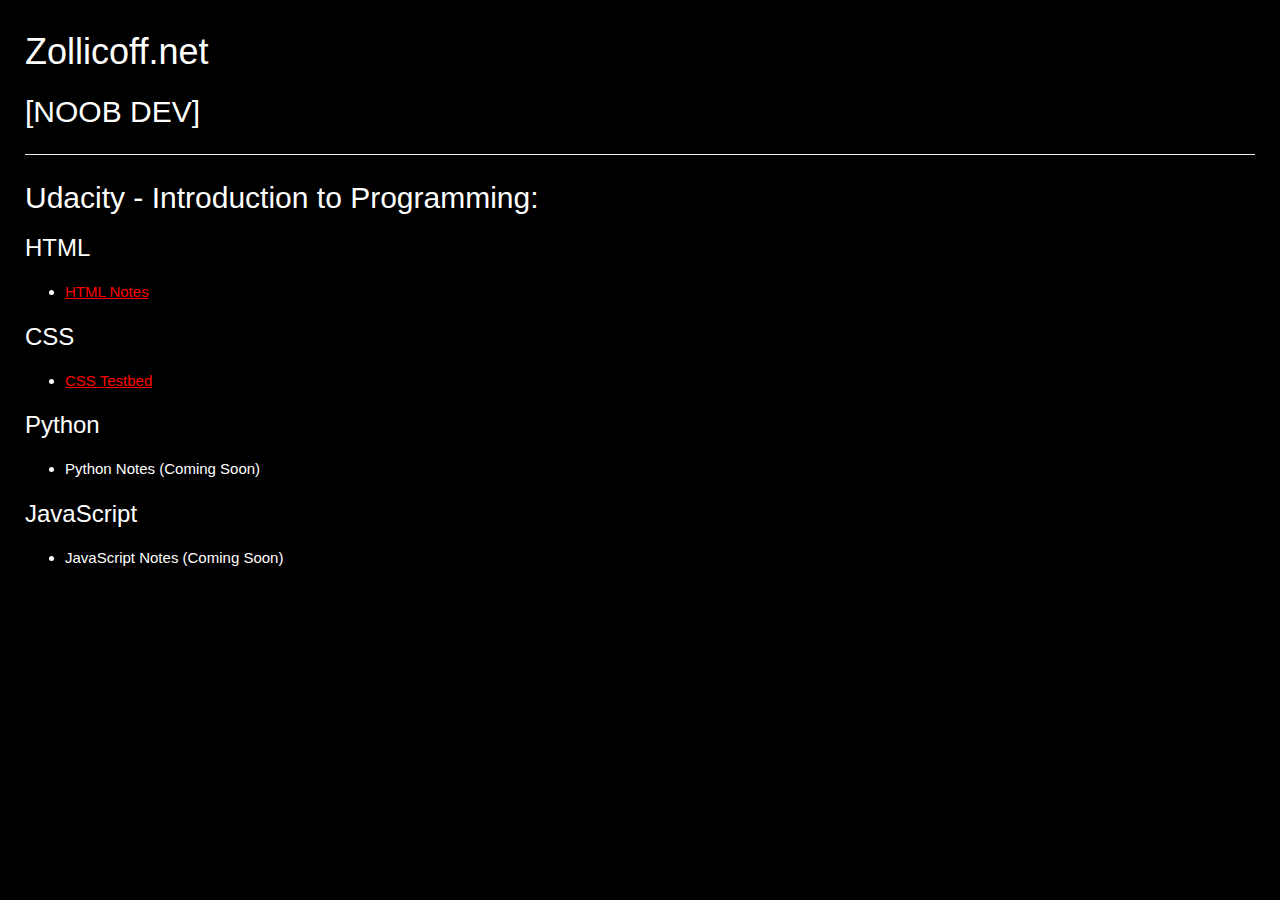
<file: zollicoff.net_fix/index.html>
<!DOCTYPE html>
<html lang="en">
<head>
  <title>Zollicoff.net</title>
  <meta name="viewport" content="width=device-width, initial-scale=1">
  <link rel="stylesheet" href="style.css">
  <style>
    body {
      background-color: black;
      color: white;
      margin: 25px;
    }
  </style>
</head>
<body>
  <div>
    <h1>Zollicoff.net</h1>
    <h2>[NOOB DEV]</h2>
    <hr>
    <h2>Udacity - Introduction to Programming:</h2>
    <h3>HTML</h3>
      <ul>
        <li><a href="notes.html">HTML Notes</a></li>
      </ul>
    <h3>CSS</h3>
      <ul>
        <li><a href="css-testbed.html">CSS Testbed</a></li>
      </ul>
    <h3>Python</h3>
      <ul>
        <li>Python Notes (Coming Soon)</li>
      </ul>
    <h3>JavaScript</h3>
      <ul>
        <li>JavaScript Notes (Coming Soon)</li>
      </ul>      
  </div>
</body>
</html>
</file>
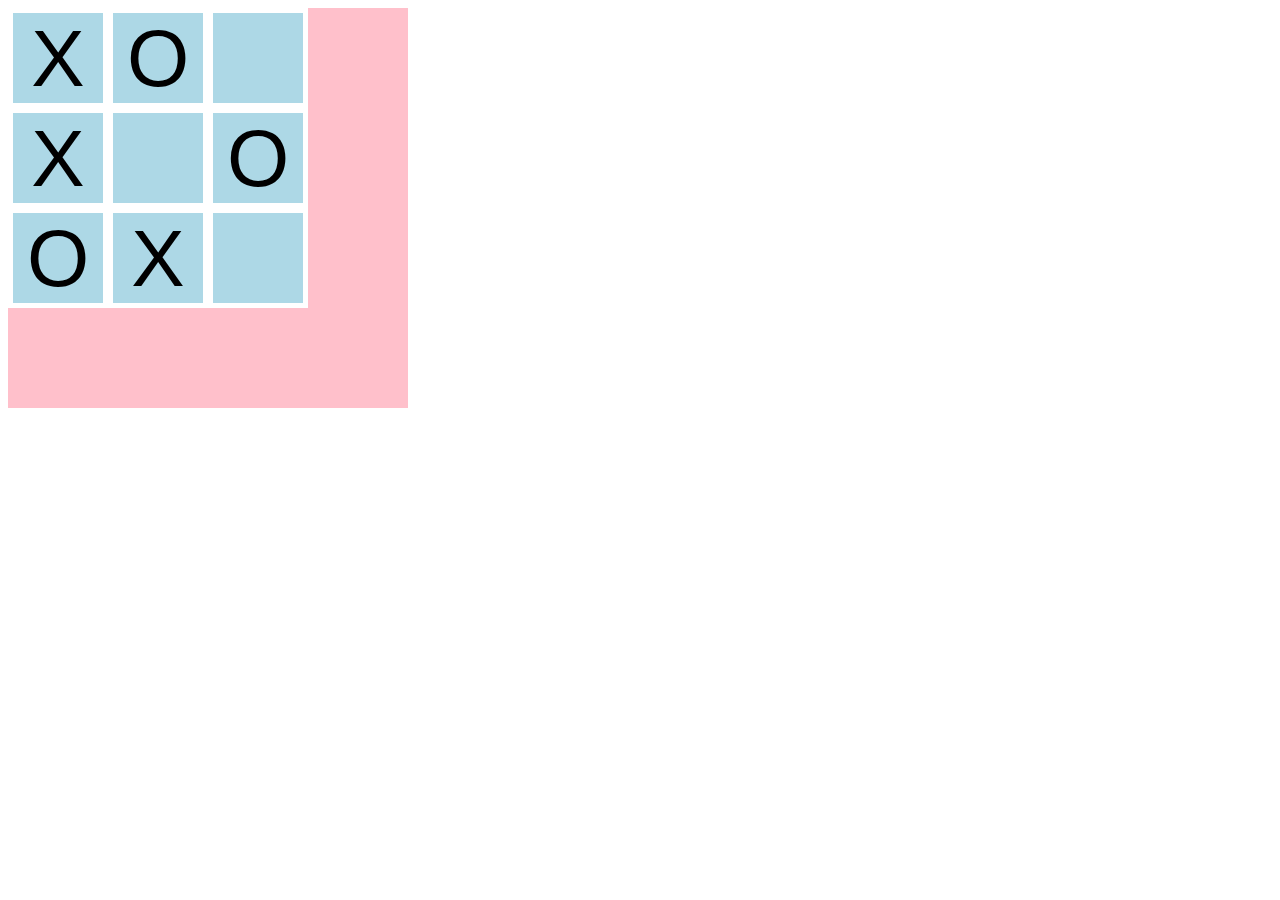
<file: HTML and CSS/Practice Tic Tac Toe/index.html>
<!DOCTYPE html>
<html lang="eng">
  <head>
    <title>HTML / CSS Practice - Tic Tac Toe</title>
    <link rel="stylesheet" href="style.css">
  </head>
  <body>
    <div class="snargle">
    <div class="box">
      <li>X</li>
      <li>O</li>
      <li></li>
      <li>X</li>
      <li></li>
      <li>O</li>
      <li>O</li>
      <li>X</li>
      <li></li>
    </div>
  </div>
  </body>
</html>
</file>
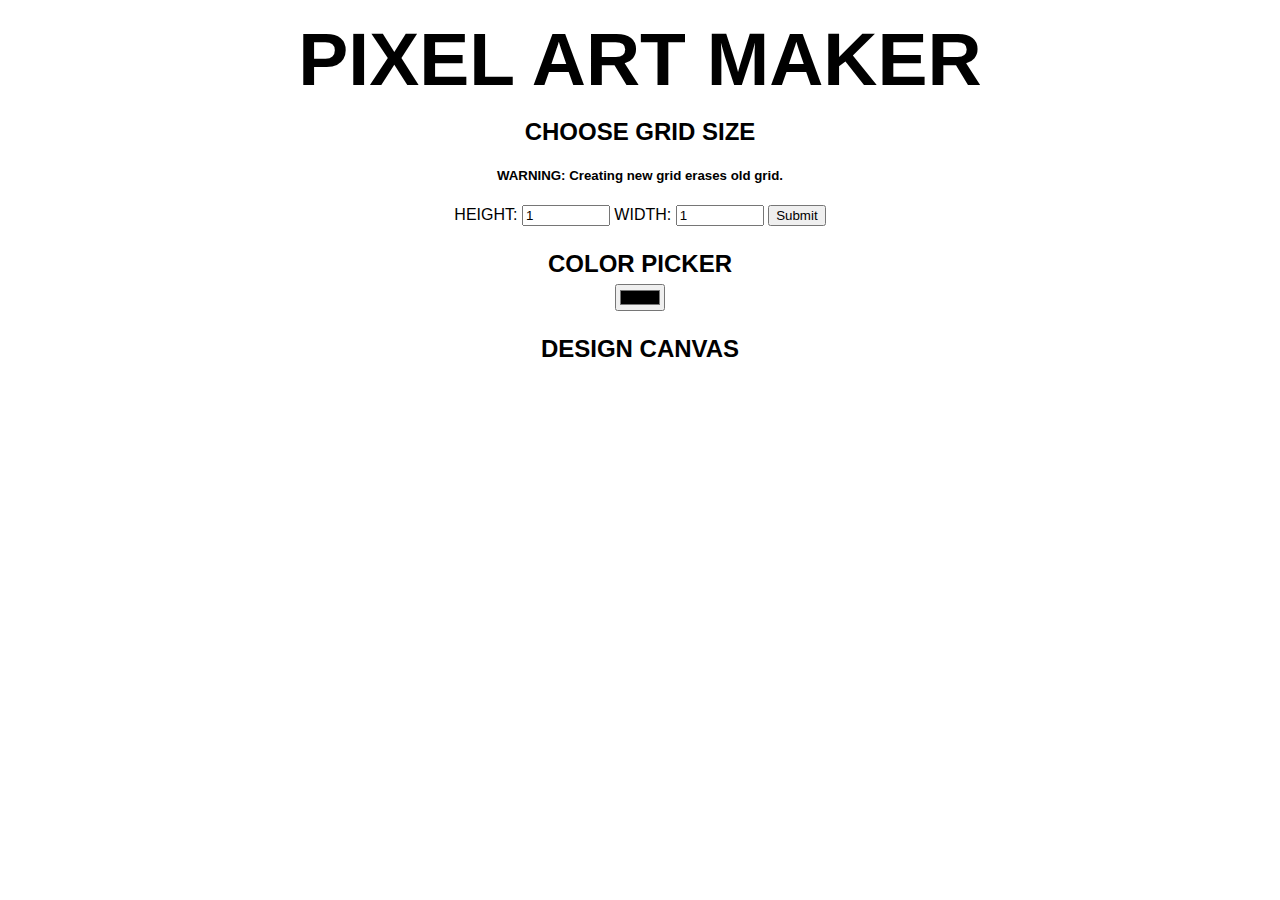
<file: javascript/pixel_art_maker_vs2/index.html>
<!DOCTYPE html>
<html>
<head>
    <title>ZOLLICOFF: PIXEL ART MAKER</title>
    <link rel="stylesheet" href="https://fonts.googleapis.com/css?family=Tangerine|Inconsolata|Droid+Sans">
    <link rel="stylesheet" href="styles.css">
</head>
<body>
    <h1>PIXEL ART MAKER</h1>
    <h2>CHOOSE GRID SIZE</h2>
    <h5>WARNING: Creating new grid erases old grid.</h5>
    <form id="sizePicker">
        HEIGHT:
        <input type="number" id="inputHeight" name="height" min="1" value="1"> WIDTH:
        <input type="number" id="inputWidth" name="width" min="1" value="1">
        <input type="submit">
    </form>
    <h2>COLOR PICKER</h2>
    <input type="color" id="colorPicker">
    <h2>DESIGN CANVAS</h2>
    <table id="pixelCanvas"></table>
    <script src="designs.js"></script>
</body>
</html>
</file>
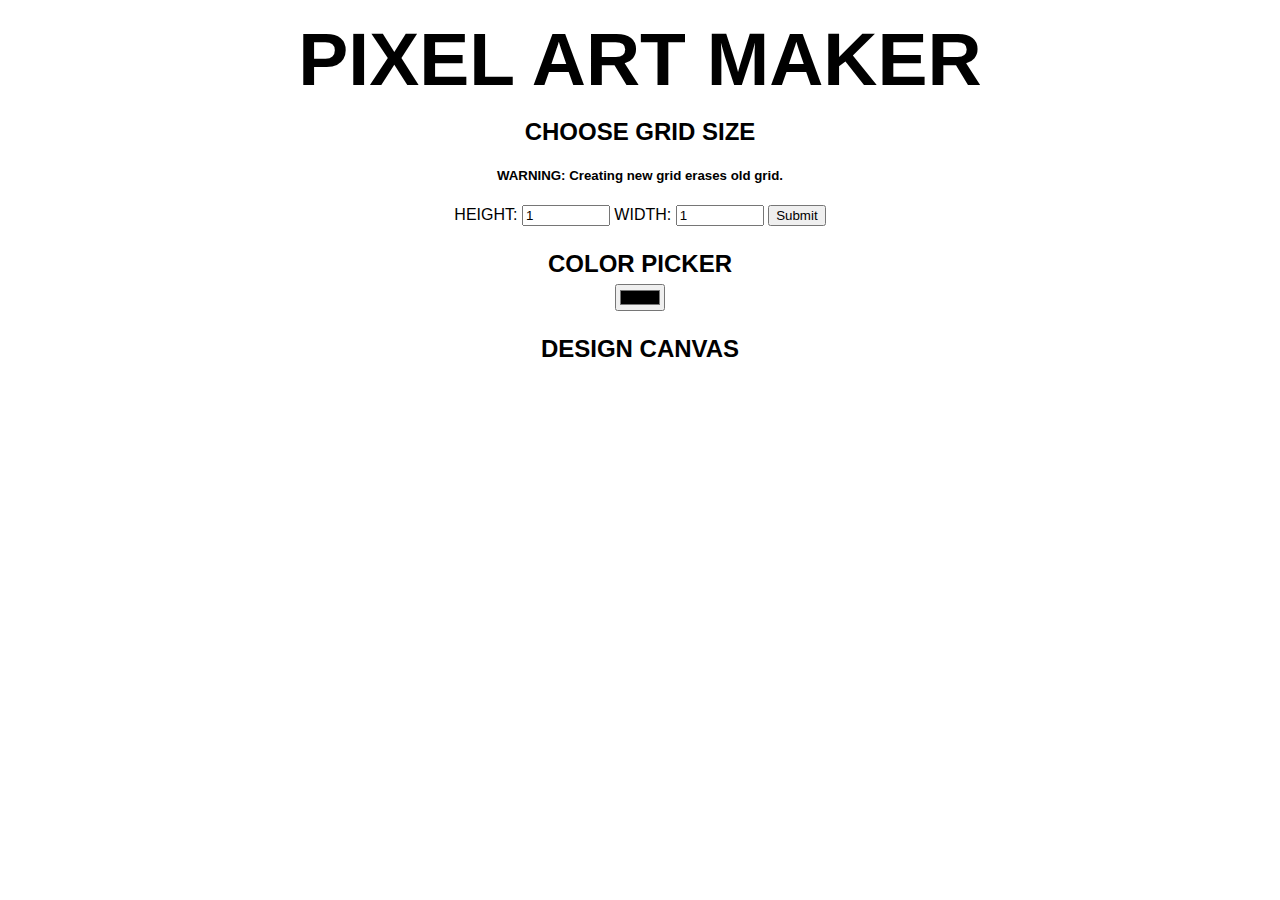
<file: javascript2/pixel_art_maker_vs2/index.html>
<!DOCTYPE html>
<html>
<head>
    <title>ZOLLICOFF: PIXEL ART MAKER</title>
    <link rel="stylesheet" href="https://fonts.googleapis.com/css?family=Tangerine|Inconsolata|Droid+Sans">
    <link rel="stylesheet" href="styles.css">
</head>
<body>
    <h1>PIXEL ART MAKER</h1>
    <h2>CHOOSE GRID SIZE</h2>
    <h5>WARNING: Creating new grid erases old grid.</h5>
    <form id="sizePicker">
        HEIGHT:
        <input type="number" id="inputHeight" name="height" min="1" value="1"> WIDTH:
        <input type="number" id="inputWidth" name="width" min="1" value="1">
        <input type="submit">
    </form>
    <h2>COLOR PICKER</h2>
    <input type="color" id="colorPicker">
    <h2>DESIGN CANVAS</h2>
    <table id="pixelCanvas"></table>
    <script src="designs.js"></script>
</body>
</html>
</file>
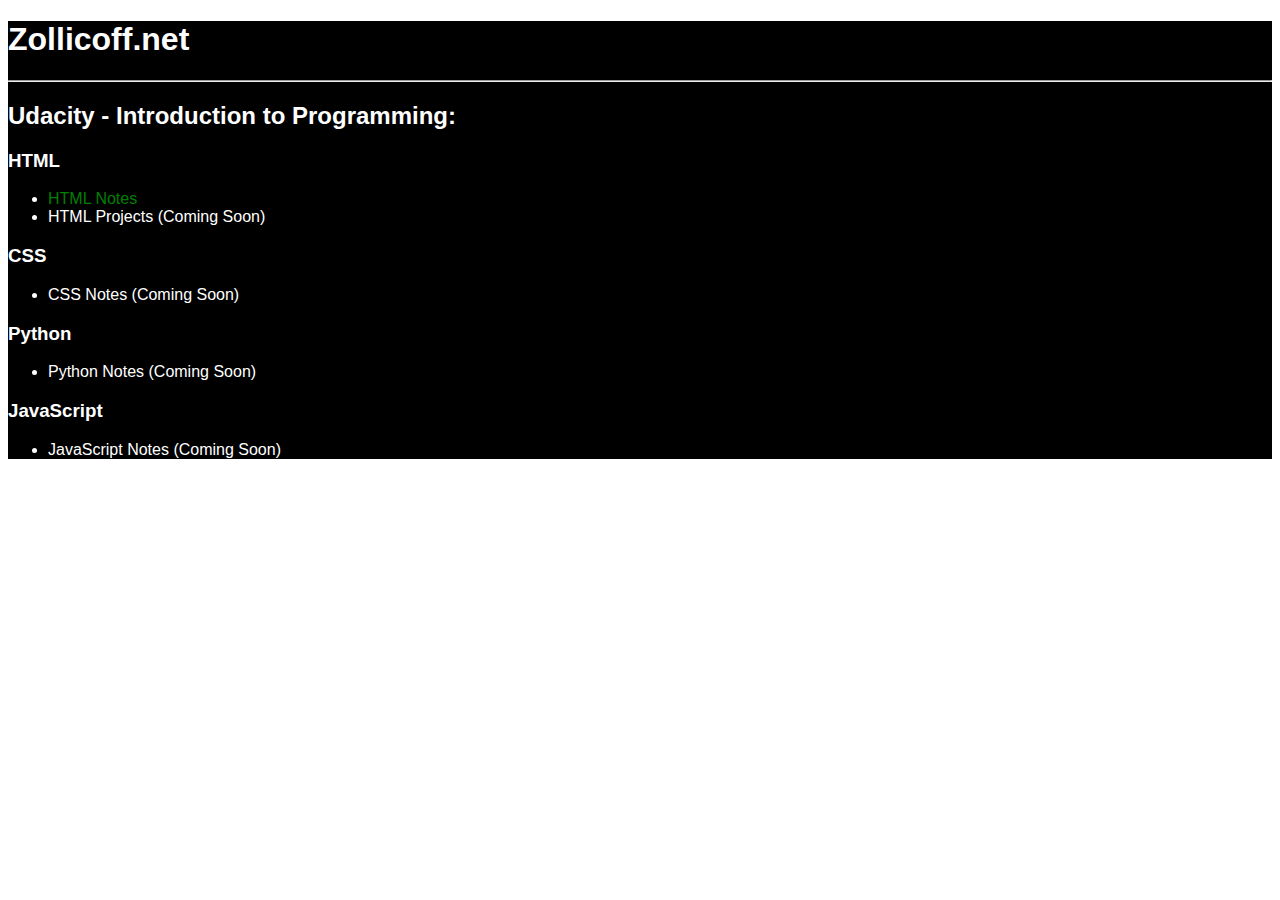
<file: HTML and CSS/HTML Course/zollicoff.net/index.html>
<!DOCTYPE html>
<html>
<head>
<style>
    .DIV1 {
        color: white;
        font-family: Arial, Helvetica, sans-serif;
        background-color: black;
    }
    a:link {
        color: green;
        background-color: transparent;
        text-decoration: none;
    }

    a:visited {
        color: pink;
        background-color: transparent;
        text-decoration: none;
    }

    a:hover {
        color: red;
        background-color: transparent;
        text-decoration: underline;
    }

    a:active {
        color: yellow;
        background-color: transparent;
        text-decoration: underline;
    }
</style>
</head>
<div class=DIV1>
    <h1>Zollicoff.net</h1>
<hr>
    <h2>Udacity - Introduction to Programming:</h2>
    <h3>HTML</h3>
        <ul>
            <li><a href="https://www.zollicoff.net/udacity-intro-to-pro/html-notes/html-notes.html">HTML Notes</a></li>
            <li>HTML Projects (Coming Soon)</li>
        </ul>
    <h3>CSS</h3>
        <ul>
            <li>CSS Notes (Coming Soon)</li>
        </ul>
    <h3>Python</h3>
        <ul>
            <li>Python Notes (Coming Soon)</li>
        </ul>
    <h3>JavaScript</h3>
        <ul>
            <li>JavaScript Notes (Coming Soon)</li>
        </ul>    
    
</div>
</file>
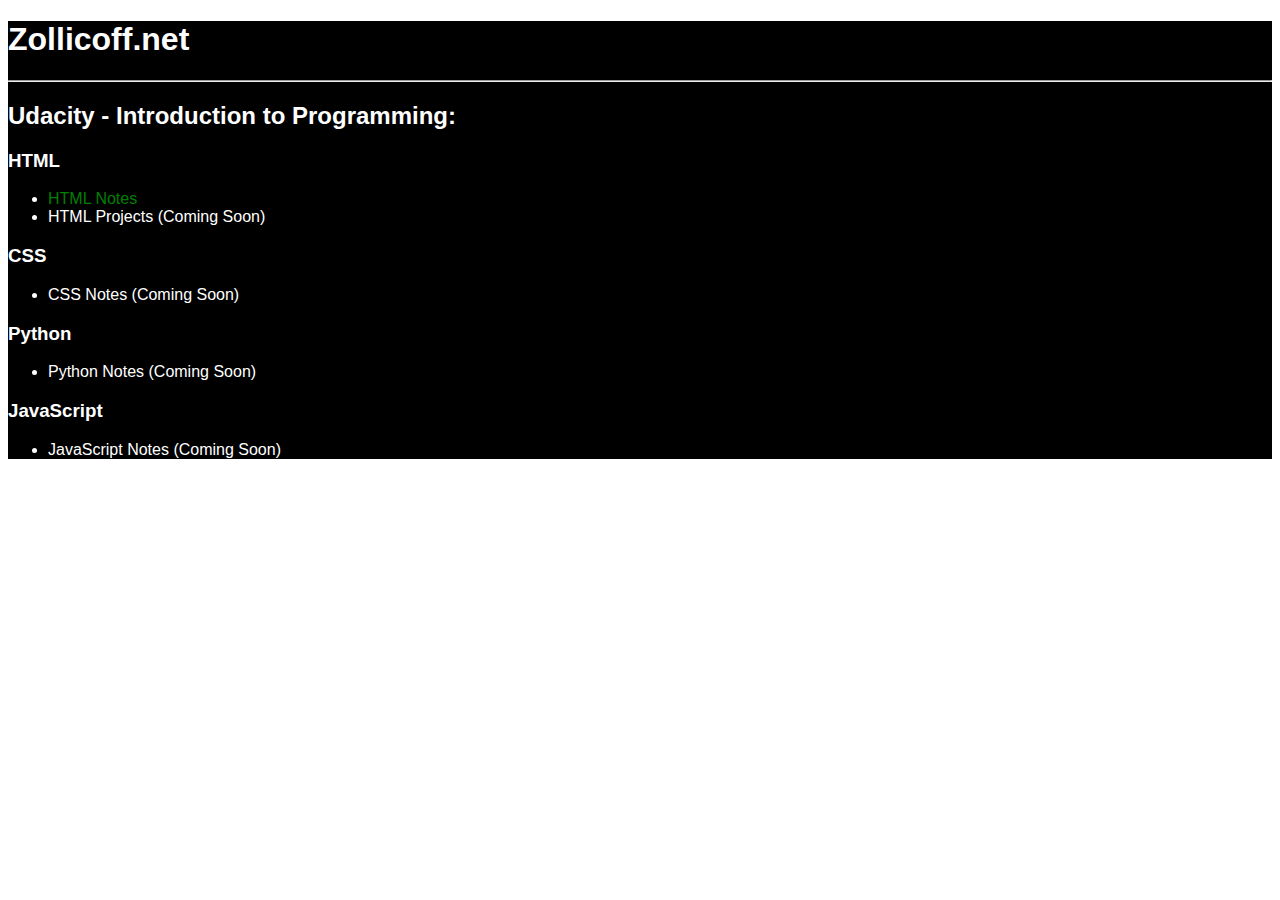
<file: HTML and CSS/HTML/Notes and Website/index.html>
<!DOCTYPE html>
<html>
<head>
<style>
    .DIV1 {
        color: white;
        font-family: Arial, Helvetica, sans-serif;
        background-color: black;
    }
    a:link {
        color: green;
        background-color: transparent;
        text-decoration: none;
    }

    a:visited {
        color: pink;
        background-color: transparent;
        text-decoration: none;
    }

    a:hover {
        color: red;
        background-color: transparent;
        text-decoration: underline;
    }

    a:active {
        color: yellow;
        background-color: transparent;
        text-decoration: underline;
    }
</style>
</head>
<div class=DIV1>
    <h1>Zollicoff.net</h1>
<hr>
    <h2>Udacity - Introduction to Programming:</h2>
    <h3>HTML</h3>
        <ul>
            <li><a href="https://www.zollicoff.net/html-notes.html">HTML Notes</a></li>
            <li>HTML Projects (Coming Soon)</li>
        </ul>
    <h3>CSS</h3>
        <ul>
            <li>CSS Notes (Coming Soon)</li>
        </ul>
    <h3>Python</h3>
        <ul>
            <li>Python Notes (Coming Soon)</li>
        </ul>
    <h3>JavaScript</h3>
        <ul>
            <li>JavaScript Notes (Coming Soon)</li>
        </ul>    
    
</div>
</file>
<file: HTML and CSS/Practice Tic Tac Toe/style.css>
.snargle {
  width: 400px;
  height: 400px;
  background-color: pink;
  padding: 
}
.box {
  width: 300px;
  height: 300px;
  color: black;
  background-color: pink;
  display: flex;
  flex-wrap: wrap;
  list-style: none;
}
li {
  width: 90px;
  height: 90px;
  border: 5px solid white;
  background-color: lightblue;
  text-align: center;
  vertical-align: middle;
  font-family: Arial, Helvetica, sans-serif;
  font-size: 80px
}
</file>
<file: javascript/pixel_art_maker_vs2/styles.css>
body {
  font-family: Arial, Helvetica, sans-serif;
  text-align: center;
}
h1 {
  font-family: Arial, Helvetica, sans-serif;
  font-size: 75px;
  margin: 0.21em;
}
h2 {
  font-family: Arial, Helvetica, sans-serif;
  margin: 1em 0 0.25em;
}
h2:first-of-type {
  margin-top: 0.5em;
}
table,
tr,
td {
  border: 1px solid black;
}
table {
  border-collapse: collapse;
  margin: 0 auto;
}
tr {
  height: 21px;
}
td {
  width: 21px;
}
input[type="number"] {
  width: 6em;
}
</file>
<file: javascript2/pixel_art_maker_vs2/styles.css>
body {
  font-family: Arial, Helvetica, sans-serif;
  text-align: center;
}
h1 {
  font-family: Arial, Helvetica, sans-serif;
  font-size: 75px;
  margin: 0.21em;
}
h2 {
  font-family: Arial, Helvetica, sans-serif;
  margin: 1em 0 0.25em;
}
h2:first-of-type {
  margin-top: 0.5em;
}
table,
tr,
td {
  border: 1px solid black;
}
table {
  border-collapse: collapse;
  margin: 0 auto;
}
tr {
  height: 21px;
}
td {
  width: 21px;
}
input[type="number"] {
  width: 6em;
}
</file>
<file: zollicoff.net_fix/style.css>
/* W3.CSS 4.15 December 2020 by Jan Egil and Borge Refsnes */
html{box-sizing:border-box}*,*:before,*:after{box-sizing:inherit}
/* Extract from normalize.css by Nicolas Gallagher and Jonathan Neal git.io/normalize */
html{-ms-text-size-adjust:100%;-webkit-text-size-adjust:100%}body{margin:0}
article,aside,details,figcaption,figure,footer,header,main,menu,nav,section{display:block}summary{display:list-item}
audio,canvas,progress,video{display:inline-block}progress{vertical-align:baseline}
audio:not([controls]){display:none;height:0}[hidden],template{display:none}
a{background-color:transparent}a:link{color: red;}a:visited{color: green;}a:hover{color: hotpink;}a:active{color: blue;}
abbr[title]{border-bottom:none;text-decoration:underline;text-decoration:underline dotted}
b,strong{font-weight:bolder}dfn{font-style:italic}mark{background:#ff0;color:#000}
small{font-size:80%}sub,sup{font-size:75%;line-height:0;position:relative;vertical-align:baseline}
sub{bottom:-0.25em}sup{top:-0.5em}figure{margin:1em 40px}img{border-style:none}
code,kbd,pre,samp{font-family:monospace,monospace;font-size:1em}hr{box-sizing:content-box;height:0;overflow:visible}
button,input,select,textarea,optgroup{font:inherit;margin:0}optgroup{font-weight:bold}
button,input{overflow:visible}button,select{text-transform:none}
button,[type=button],[type=reset],[type=submit]{-webkit-appearance:button}
button::-moz-focus-inner,[type=button]::-moz-focus-inner,[type=reset]::-moz-focus-inner,[type=submit]::-moz-focus-inner{border-style:none;padding:0}
button:-moz-focusring,[type=button]:-moz-focusring,[type=reset]:-moz-focusring,[type=submit]:-moz-focusring{outline:1px dotted ButtonText}
fieldset{border:1px solid #c0c0c0;margin:0 2px;padding:.35em .625em .75em}
legend{color:inherit;display:table;max-width:100%;padding:0;white-space:normal}textarea{overflow:auto}
[type=checkbox],[type=radio]{padding:0}
[type=number]::-webkit-inner-spin-button,[type=number]::-webkit-outer-spin-button{height:auto}
[type=search]{-webkit-appearance:textfield;outline-offset:-2px}
[type=search]::-webkit-search-decoration{-webkit-appearance:none}
::-webkit-file-upload-button{-webkit-appearance:button;font:inherit}
/* End extract */
html,body{font-family:Verdana,sans-serif;font-size:15px;line-height:1.5}html{overflow-x:hidden}
h1{font-size:36px}h2{font-size:30px}h3{font-size:24px}h4{font-size:20px}h5{font-size:18px}h6{font-size:16px}
.w3-serif{font-family:serif}.w3-sans-serif{font-family:sans-serif}.w3-cursive{font-family:cursive}.w3-monospace{font-family:monospace}
h1,h2,h3,h4,h5,h6{font-family:"Segoe UI",Arial,sans-serif;font-weight:400;margin:10px 0}.w3-wide{letter-spacing:4px}
hr{border:0;border-top:1px solid #eee;margin:20px 0}
.w3-image{max-width:100%;height:auto}img{vertical-align:middle}a{color:inherit}
.w3-table,.w3-table-all{border-collapse:collapse;border-spacing:0;width:100%;display:table}.w3-table-all{border:1px solid #ccc}
.w3-bordered tr,.w3-table-all tr{border-bottom:1px solid #ddd}.w3-striped tbody tr:nth-child(even){background-color:#f1f1f1}
.w3-table-all tr:nth-child(odd){background-color:#fff}.w3-table-all tr:nth-child(even){background-color:#f1f1f1}
.w3-hoverable tbody tr:hover,.w3-ul.w3-hoverable li:hover{background-color:#ccc}.w3-centered tr th,.w3-centered tr td{text-align:center}
.w3-table td,.w3-table th,.w3-table-all td,.w3-table-all th{padding:8px 8px;display:table-cell;text-align:left;vertical-align:top}
.w3-table th:first-child,.w3-table td:first-child,.w3-table-all th:first-child,.w3-table-all td:first-child{padding-left:16px}
.w3-btn,.w3-button{border:none;display:inline-block;padding:8px 16px;vertical-align:middle;overflow:hidden;text-decoration:none;color:inherit;background-color:inherit;text-align:center;cursor:pointer;white-space:nowrap}
.w3-btn:hover{box-shadow:0 8px 16px 0 rgba(0,0,0,0.2),0 6px 20px 0 rgba(0,0,0,0.19)}
.w3-btn,.w3-button{-webkit-touch-callout:none;-webkit-user-select:none;-khtml-user-select:none;-moz-user-select:none;-ms-user-select:none;user-select:none}   
.w3-disabled,.w3-btn:disabled,.w3-button:disabled{cursor:not-allowed;opacity:0.3}.w3-disabled *,:disabled *{pointer-events:none}
.w3-btn.w3-disabled:hover,.w3-btn:disabled:hover{box-shadow:none}
.w3-badge,.w3-tag{background-color:#000;color:#fff;display:inline-block;padding-left:8px;padding-right:8px;text-align:center}.w3-badge{border-radius:50%}
.w3-ul{list-style-type:none;padding:0;margin:0}.w3-ul li{padding:8px 16px;border-bottom:1px solid #ddd}.w3-ul li:last-child{border-bottom:none}
.w3-tooltip,.w3-display-container{position:relative}.w3-tooltip .w3-text{display:none}.w3-tooltip:hover .w3-text{display:inline-block}
.w3-ripple:active{opacity:0.5}.w3-ripple{transition:opacity 0s}
.w3-input{padding:8px;display:block;border:none;border-bottom:1px solid #ccc;width:100%}
.w3-select{padding:9px 0;width:100%;border:none;border-bottom:1px solid #ccc}
.w3-dropdown-click,.w3-dropdown-hover{position:relative;display:inline-block;cursor:pointer}
.w3-dropdown-hover:hover .w3-dropdown-content{display:block}
.w3-dropdown-hover:first-child,.w3-dropdown-click:hover{background-color:#ccc;color:#000}
.w3-dropdown-hover:hover > .w3-button:first-child,.w3-dropdown-click:hover > .w3-button:first-child{background-color:#ccc;color:#000}
.w3-dropdown-content{cursor:auto;color:#000;background-color:#fff;display:none;position:absolute;min-width:160px;margin:0;padding:0;z-index:1}
.w3-check,.w3-radio{width:24px;height:24px;position:relative;top:6px}
.w3-sidebar{height:100%;width:200px;background-color:#fff;position:fixed!important;z-index:1;overflow:auto}
.w3-bar-block .w3-dropdown-hover,.w3-bar-block .w3-dropdown-click{width:100%}
.w3-bar-block .w3-dropdown-hover .w3-dropdown-content,.w3-bar-block .w3-dropdown-click .w3-dropdown-content{min-width:100%}
.w3-bar-block .w3-dropdown-hover .w3-button,.w3-bar-block .w3-dropdown-click .w3-button{width:100%;text-align:left;padding:8px 16px}
.w3-main,#main{transition:margin-left .4s}
.w3-modal{z-index:3;display:none;padding-top:100px;position:fixed;left:0;top:0;width:100%;height:100%;overflow:auto;background-color:rgb(0,0,0);background-color:rgba(0,0,0,0.4)}
.w3-modal-content{margin:auto;background-color:#fff;position:relative;padding:0;outline:0;width:600px}
.w3-bar{width:100%;overflow:hidden}.w3-center .w3-bar{display:inline-block;width:auto}
.w3-bar .w3-bar-item{padding:8px 16px;float:left;width:auto;border:none;display:block;outline:0}
.w3-bar .w3-dropdown-hover,.w3-bar .w3-dropdown-click{position:static;float:left}
.w3-bar .w3-button{white-space:normal}
.w3-bar-block .w3-bar-item{width:100%;display:block;padding:8px 16px;text-align:left;border:none;white-space:normal;float:none;outline:0}
.w3-bar-block.w3-center .w3-bar-item{text-align:center}.w3-block{display:block;width:100%}
.w3-responsive{display:block;overflow-x:auto}
.w3-container:after,.w3-container:before,.w3-panel:after,.w3-panel:before,.w3-row:after,.w3-row:before,.w3-row-padding:after,.w3-row-padding:before,
.w3-cell-row:before,.w3-cell-row:after,.w3-clear:after,.w3-clear:before,.w3-bar:before,.w3-bar:after{content:"";display:table;clear:both}
.w3-col,.w3-half,.w3-third,.w3-twothird,.w3-threequarter,.w3-quarter{float:left;width:100%}
.w3-col.s1{width:8.33333%}.w3-col.s2{width:16.66666%}.w3-col.s3{width:24.99999%}.w3-col.s4{width:33.33333%}
.w3-col.s5{width:41.66666%}.w3-col.s6{width:49.99999%}.w3-col.s7{width:58.33333%}.w3-col.s8{width:66.66666%}
.w3-col.s9{width:74.99999%}.w3-col.s10{width:83.33333%}.w3-col.s11{width:91.66666%}.w3-col.s12{width:99.99999%}
@media (min-width:601px){.w3-col.m1{width:8.33333%}.w3-col.m2{width:16.66666%}.w3-col.m3,.w3-quarter{width:24.99999%}.w3-col.m4,.w3-third{width:33.33333%}
.w3-col.m5{width:41.66666%}.w3-col.m6,.w3-half{width:49.99999%}.w3-col.m7{width:58.33333%}.w3-col.m8,.w3-twothird{width:66.66666%}
.w3-col.m9,.w3-threequarter{width:74.99999%}.w3-col.m10{width:83.33333%}.w3-col.m11{width:91.66666%}.w3-col.m12{width:99.99999%}}
@media (min-width:993px){.w3-col.l1{width:8.33333%}.w3-col.l2{width:16.66666%}.w3-col.l3{width:24.99999%}.w3-col.l4{width:33.33333%}
.w3-col.l5{width:41.66666%}.w3-col.l6{width:49.99999%}.w3-col.l7{width:58.33333%}.w3-col.l8{width:66.66666%}
.w3-col.l9{width:74.99999%}.w3-col.l10{width:83.33333%}.w3-col.l11{width:91.66666%}.w3-col.l12{width:99.99999%}}
.w3-rest{overflow:hidden}.w3-stretch{margin-left:-16px;margin-right:-16px}
.w3-content,.w3-auto{margin-left:auto;margin-right:auto}.w3-content{max-width:980px}.w3-auto{max-width:1140px}
.w3-cell-row{display:table;width:100%}.w3-cell{display:table-cell}
.w3-cell-top{vertical-align:top}.w3-cell-middle{vertical-align:middle}.w3-cell-bottom{vertical-align:bottom}
.w3-hide{display:none!important}.w3-show-block,.w3-show{display:block!important}.w3-show-inline-block{display:inline-block!important}
@media (max-width:1205px){.w3-auto{max-width:95%}}
@media (max-width:600px){.w3-modal-content{margin:0 10px;width:auto!important}.w3-modal{padding-top:30px}
.w3-dropdown-hover.w3-mobile .w3-dropdown-content,.w3-dropdown-click.w3-mobile .w3-dropdown-content{position:relative}	
.w3-hide-small{display:none!important}.w3-mobile{display:block;width:100%!important}.w3-bar-item.w3-mobile,.w3-dropdown-hover.w3-mobile,.w3-dropdown-click.w3-mobile{text-align:center}
.w3-dropdown-hover.w3-mobile,.w3-dropdown-hover.w3-mobile .w3-btn,.w3-dropdown-hover.w3-mobile .w3-button,.w3-dropdown-click.w3-mobile,.w3-dropdown-click.w3-mobile .w3-btn,.w3-dropdown-click.w3-mobile .w3-button{width:100%}}
@media (max-width:768px){.w3-modal-content{width:500px}.w3-modal{padding-top:50px}}
@media (min-width:993px){.w3-modal-content{width:900px}.w3-hide-large{display:none!important}.w3-sidebar.w3-collapse{display:block!important}}
@media (max-width:992px) and (min-width:601px){.w3-hide-medium{display:none!important}}
@media (max-width:992px){.w3-sidebar.w3-collapse{display:none}.w3-main{margin-left:0!important;margin-right:0!important}.w3-auto{max-width:100%}}
.w3-top,.w3-bottom{position:fixed;width:100%;z-index:1}.w3-top{top:0}.w3-bottom{bottom:0}
.w3-overlay{position:fixed;display:none;width:100%;height:100%;top:0;left:0;right:0;bottom:0;background-color:rgba(0,0,0,0.5);z-index:2}
.w3-display-topleft{position:absolute;left:0;top:0}.w3-display-topright{position:absolute;right:0;top:0}
.w3-display-bottomleft{position:absolute;left:0;bottom:0}.w3-display-bottomright{position:absolute;right:0;bottom:0}
.w3-display-middle{position:absolute;top:50%;left:50%;transform:translate(-50%,-50%);-ms-transform:translate(-50%,-50%)}
.w3-display-left{position:absolute;top:50%;left:0%;transform:translate(0%,-50%);-ms-transform:translate(-0%,-50%)}
.w3-display-right{position:absolute;top:50%;right:0%;transform:translate(0%,-50%);-ms-transform:translate(0%,-50%)}
.w3-display-topmiddle{position:absolute;left:50%;top:0;transform:translate(-50%,0%);-ms-transform:translate(-50%,0%)}
.w3-display-bottommiddle{position:absolute;left:50%;bottom:0;transform:translate(-50%,0%);-ms-transform:translate(-50%,0%)}
.w3-display-container:hover .w3-display-hover{display:block}.w3-display-container:hover span.w3-display-hover{display:inline-block}.w3-display-hover{display:none}
.w3-display-position{position:absolute}
.w3-circle{border-radius:50%}
.w3-round-small{border-radius:2px}.w3-round,.w3-round-medium{border-radius:4px}.w3-round-large{border-radius:8px}.w3-round-xlarge{border-radius:16px}.w3-round-xxlarge{border-radius:32px}
.w3-row-padding,.w3-row-padding>.w3-half,.w3-row-padding>.w3-third,.w3-row-padding>.w3-twothird,.w3-row-padding>.w3-threequarter,.w3-row-padding>.w3-quarter,.w3-row-padding>.w3-col{padding:0 8px}
.w3-container,.w3-panel{padding:0.01em 16px}.w3-panel{margin-top:16px;margin-bottom:16px}
.w3-code,.w3-codespan{font-family:Consolas,"courier new";font-size:16px}
.w3-code{width:auto;background-color:#fff;padding:8px 12px;border-left:4px solid #4CAF50;word-wrap:break-word}
.w3-codespan{color:crimson;background-color:#f1f1f1;padding-left:4px;padding-right:4px;font-size:110%}
.w3-card,.w3-card-2{box-shadow:0 2px 5px 0 rgba(0,0,0,0.16),0 2px 10px 0 rgba(0,0,0,0.12)}
.w3-card-4,.w3-hover-shadow:hover{box-shadow:0 4px 10px 0 rgba(0,0,0,0.2),0 4px 20px 0 rgba(0,0,0,0.19)}
.w3-spin{animation:w3-spin 2s infinite linear}@keyframes w3-spin{0%{transform:rotate(0deg)}100%{transform:rotate(359deg)}}
.w3-animate-fading{animation:fading 10s infinite}@keyframes fading{0%{opacity:0}50%{opacity:1}100%{opacity:0}}
.w3-animate-opacity{animation:opac 0.8s}@keyframes opac{from{opacity:0} to{opacity:1}}
.w3-animate-top{position:relative;animation:animatetop 0.4s}@keyframes animatetop{from{top:-300px;opacity:0} to{top:0;opacity:1}}
.w3-animate-left{position:relative;animation:animateleft 0.4s}@keyframes animateleft{from{left:-300px;opacity:0} to{left:0;opacity:1}}
.w3-animate-right{position:relative;animation:animateright 0.4s}@keyframes animateright{from{right:-300px;opacity:0} to{right:0;opacity:1}}
.w3-animate-bottom{position:relative;animation:animatebottom 0.4s}@keyframes animatebottom{from{bottom:-300px;opacity:0} to{bottom:0;opacity:1}}
.w3-animate-zoom {animation:animatezoom 0.6s}@keyframes animatezoom{from{transform:scale(0)} to{transform:scale(1)}}
.w3-animate-input{transition:width 0.4s ease-in-out}.w3-animate-input:focus{width:100%!important}
.w3-opacity,.w3-hover-opacity:hover{opacity:0.60}.w3-opacity-off,.w3-hover-opacity-off:hover{opacity:1}
.w3-opacity-max{opacity:0.25}.w3-opacity-min{opacity:0.75}
.w3-greyscale-max,.w3-grayscale-max,.w3-hover-greyscale:hover,.w3-hover-grayscale:hover{filter:grayscale(100%)}
.w3-greyscale,.w3-grayscale{filter:grayscale(75%)}.w3-greyscale-min,.w3-grayscale-min{filter:grayscale(50%)}
.w3-sepia{filter:sepia(75%)}.w3-sepia-max,.w3-hover-sepia:hover{filter:sepia(100%)}.w3-sepia-min{filter:sepia(50%)}
.w3-tiny{font-size:10px!important}.w3-small{font-size:12px!important}.w3-medium{font-size:15px!important}.w3-large{font-size:18px!important}
.w3-xlarge{font-size:24px!important}.w3-xxlarge{font-size:36px!important}.w3-xxxlarge{font-size:48px!important}.w3-jumbo{font-size:64px!important}
.w3-left-align{text-align:left!important}.w3-right-align{text-align:right!important}.w3-justify{text-align:justify!important}.w3-center{text-align:center!important}
.w3-border-0{border:0!important}.w3-border{border:1px solid #ccc!important}
.w3-border-top{border-top:1px solid #ccc!important}.w3-border-bottom{border-bottom:1px solid #ccc!important}
.w3-border-left{border-left:1px solid #ccc!important}.w3-border-right{border-right:1px solid #ccc!important}
.w3-topbar{border-top:6px solid #ccc!important}.w3-bottombar{border-bottom:6px solid #ccc!important}
.w3-leftbar{border-left:6px solid #ccc!important}.w3-rightbar{border-right:6px solid #ccc!important}
.w3-section,.w3-code{margin-top:16px!important;margin-bottom:16px!important}
.w3-margin{margin:16px!important}.w3-margin-top{margin-top:16px!important}.w3-margin-bottom{margin-bottom:16px!important}
.w3-margin-left{margin-left:16px!important}.w3-margin-right{margin-right:16px!important}
.w3-padding-small{padding:4px 8px!important}.w3-padding{padding:8px 16px!important}.w3-padding-large{padding:12px 24px!important}
.w3-padding-16{padding-top:16px!important;padding-bottom:16px!important}.w3-padding-24{padding-top:24px!important;padding-bottom:24px!important}
.w3-padding-32{padding-top:32px!important;padding-bottom:32px!important}.w3-padding-48{padding-top:48px!important;padding-bottom:48px!important}
.w3-padding-64{padding-top:64px!important;padding-bottom:64px!important}
.w3-padding-top-64{padding-top:64px!important}.w3-padding-top-48{padding-top:48px!important}
.w3-padding-top-32{padding-top:32px!important}.w3-padding-top-24{padding-top:24px!important}
.w3-left{float:left!important}.w3-right{float:right!important}
.w3-button:hover{color:#000!important;background-color:#ccc!important}
.w3-transparent,.w3-hover-none:hover{background-color:transparent!important}
.w3-hover-none:hover{box-shadow:none!important}
/* Colors */
.w3-amber,.w3-hover-amber:hover{color:#000!important;background-color:#ffc107!important}
.w3-aqua,.w3-hover-aqua:hover{color:#000!important;background-color:#00ffff!important}
.w3-blue,.w3-hover-blue:hover{color:#fff!important;background-color:#2196F3!important}
.w3-light-blue,.w3-hover-light-blue:hover{color:#000!important;background-color:#87CEEB!important}
.w3-brown,.w3-hover-brown:hover{color:#fff!important;background-color:#795548!important}
.w3-cyan,.w3-hover-cyan:hover{color:#000!important;background-color:#00bcd4!important}
.w3-blue-grey,.w3-hover-blue-grey:hover,.w3-blue-gray,.w3-hover-blue-gray:hover{color:#fff!important;background-color:#607d8b!important}
.w3-green,.w3-hover-green:hover{color:#fff!important;background-color:#4CAF50!important}
.w3-light-green,.w3-hover-light-green:hover{color:#000!important;background-color:#8bc34a!important}
.w3-indigo,.w3-hover-indigo:hover{color:#fff!important;background-color:#3f51b5!important}
.w3-khaki,.w3-hover-khaki:hover{color:#000!important;background-color:#f0e68c!important}
.w3-lime,.w3-hover-lime:hover{color:#000!important;background-color:#cddc39!important}
.w3-orange,.w3-hover-orange:hover{color:#000!important;background-color:#ff9800!important}
.w3-deep-orange,.w3-hover-deep-orange:hover{color:#fff!important;background-color:#ff5722!important}
.w3-pink,.w3-hover-pink:hover{color:#fff!important;background-color:#e91e63!important}
.w3-purple,.w3-hover-purple:hover{color:#fff!important;background-color:#9c27b0!important}
.w3-deep-purple,.w3-hover-deep-purple:hover{color:#fff!important;background-color:#673ab7!important}
.w3-red,.w3-hover-red:hover{color:#fff!important;background-color:#f44336!important}
.w3-sand,.w3-hover-sand:hover{color:#000!important;background-color:#fdf5e6!important}
.w3-teal,.w3-hover-teal:hover{color:#fff!important;background-color:#009688!important}
.w3-yellow,.w3-hover-yellow:hover{color:#000!important;background-color:#ffeb3b!important}
.w3-white,.w3-hover-white:hover{color:#000!important;background-color:#fff!important}
.w3-black,.w3-hover-black:hover{color:#fff!important;background-color:#000!important}
.w3-grey,.w3-hover-grey:hover,.w3-gray,.w3-hover-gray:hover{color:#000!important;background-color:#9e9e9e!important}
.w3-light-grey,.w3-hover-light-grey:hover,.w3-light-gray,.w3-hover-light-gray:hover{color:#000!important;background-color:#f1f1f1!important}
.w3-dark-grey,.w3-hover-dark-grey:hover,.w3-dark-gray,.w3-hover-dark-gray:hover{color:#fff!important;background-color:#616161!important}
.w3-pale-red,.w3-hover-pale-red:hover{color:#000!important;background-color:#ffdddd!important}
.w3-pale-green,.w3-hover-pale-green:hover{color:#000!important;background-color:#ddffdd!important}
.w3-pale-yellow,.w3-hover-pale-yellow:hover{color:#000!important;background-color:#ffffcc!important}
.w3-pale-blue,.w3-hover-pale-blue:hover{color:#000!important;background-color:#ddffff!important}
.w3-text-amber,.w3-hover-text-amber:hover{color:#ffc107!important}
.w3-text-aqua,.w3-hover-text-aqua:hover{color:#00ffff!important}
.w3-text-blue,.w3-hover-text-blue:hover{color:#2196F3!important}
.w3-text-light-blue,.w3-hover-text-light-blue:hover{color:#87CEEB!important}
.w3-text-brown,.w3-hover-text-brown:hover{color:#795548!important}
.w3-text-cyan,.w3-hover-text-cyan:hover{color:#00bcd4!important}
.w3-text-blue-grey,.w3-hover-text-blue-grey:hover,.w3-text-blue-gray,.w3-hover-text-blue-gray:hover{color:#607d8b!important}
.w3-text-green,.w3-hover-text-green:hover{color:#4CAF50!important}
.w3-text-light-green,.w3-hover-text-light-green:hover{color:#8bc34a!important}
.w3-text-indigo,.w3-hover-text-indigo:hover{color:#3f51b5!important}
.w3-text-khaki,.w3-hover-text-khaki:hover{color:#b4aa50!important}
.w3-text-lime,.w3-hover-text-lime:hover{color:#cddc39!important}
.w3-text-orange,.w3-hover-text-orange:hover{color:#ff9800!important}
.w3-text-deep-orange,.w3-hover-text-deep-orange:hover{color:#ff5722!important}
.w3-text-pink,.w3-hover-text-pink:hover{color:#e91e63!important}
.w3-text-purple,.w3-hover-text-purple:hover{color:#9c27b0!important}
.w3-text-deep-purple,.w3-hover-text-deep-purple:hover{color:#673ab7!important}
.w3-text-red,.w3-hover-text-red:hover{color:#f44336!important}
.w3-text-sand,.w3-hover-text-sand:hover{color:#fdf5e6!important}
.w3-text-teal,.w3-hover-text-teal:hover{color:#009688!important}
.w3-text-yellow,.w3-hover-text-yellow:hover{color:#d2be0e!important}
.w3-text-white,.w3-hover-text-white:hover{color:#fff!important}
.w3-text-black,.w3-hover-text-black:hover{color:#000!important}
.w3-text-grey,.w3-hover-text-grey:hover,.w3-text-gray,.w3-hover-text-gray:hover{color:#757575!important}
.w3-text-light-grey,.w3-hover-text-light-grey:hover,.w3-text-light-gray,.w3-hover-text-light-gray:hover{color:#f1f1f1!important}
.w3-text-dark-grey,.w3-hover-text-dark-grey:hover,.w3-text-dark-gray,.w3-hover-text-dark-gray:hover{color:#3a3a3a!important}
.w3-border-amber,.w3-hover-border-amber:hover{border-color:#ffc107!important}
.w3-border-aqua,.w3-hover-border-aqua:hover{border-color:#00ffff!important}
.w3-border-blue,.w3-hover-border-blue:hover{border-color:#2196F3!important}
.w3-border-light-blue,.w3-hover-border-light-blue:hover{border-color:#87CEEB!important}
.w3-border-brown,.w3-hover-border-brown:hover{border-color:#795548!important}
.w3-border-cyan,.w3-hover-border-cyan:hover{border-color:#00bcd4!important}
.w3-border-blue-grey,.w3-hover-border-blue-grey:hover,.w3-border-blue-gray,.w3-hover-border-blue-gray:hover{border-color:#607d8b!important}
.w3-border-green,.w3-hover-border-green:hover{border-color:#4CAF50!important}
.w3-border-light-green,.w3-hover-border-light-green:hover{border-color:#8bc34a!important}
.w3-border-indigo,.w3-hover-border-indigo:hover{border-color:#3f51b5!important}
.w3-border-khaki,.w3-hover-border-khaki:hover{border-color:#f0e68c!important}
.w3-border-lime,.w3-hover-border-lime:hover{border-color:#cddc39!important}
.w3-border-orange,.w3-hover-border-orange:hover{border-color:#ff9800!important}
.w3-border-deep-orange,.w3-hover-border-deep-orange:hover{border-color:#ff5722!important}
.w3-border-pink,.w3-hover-border-pink:hover{border-color:#e91e63!important}
.w3-border-purple,.w3-hover-border-purple:hover{border-color:#9c27b0!important}
.w3-border-deep-purple,.w3-hover-border-deep-purple:hover{border-color:#673ab7!important}
.w3-border-red,.w3-hover-border-red:hover{border-color:#f44336!important}
.w3-border-sand,.w3-hover-border-sand:hover{border-color:#fdf5e6!important}
.w3-border-teal,.w3-hover-border-teal:hover{border-color:#009688!important}
.w3-border-yellow,.w3-hover-border-yellow:hover{border-color:#ffeb3b!important}
.w3-border-white,.w3-hover-border-white:hover{border-color:#fff!important}
.w3-border-black,.w3-hover-border-black:hover{border-color:#000!important}
.w3-border-grey,.w3-hover-border-grey:hover,.w3-border-gray,.w3-hover-border-gray:hover{border-color:#9e9e9e!important}
.w3-border-light-grey,.w3-hover-border-light-grey:hover,.w3-border-light-gray,.w3-hover-border-light-gray:hover{border-color:#f1f1f1!important}
.w3-border-dark-grey,.w3-hover-border-dark-grey:hover,.w3-border-dark-gray,.w3-hover-border-dark-gray:hover{border-color:#616161!important}
.w3-border-pale-red,.w3-hover-border-pale-red:hover{border-color:#ffe7e7!important}.w3-border-pale-green,.w3-hover-border-pale-green:hover{border-color:#e7ffe7!important}
.w3-border-pale-yellow,.w3-hover-border-pale-yellow:hover{border-color:#ffffcc!important}.w3-border-pale-blue,.w3-hover-border-pale-blue:hover{border-color:#e7ffff!important}
</file>
